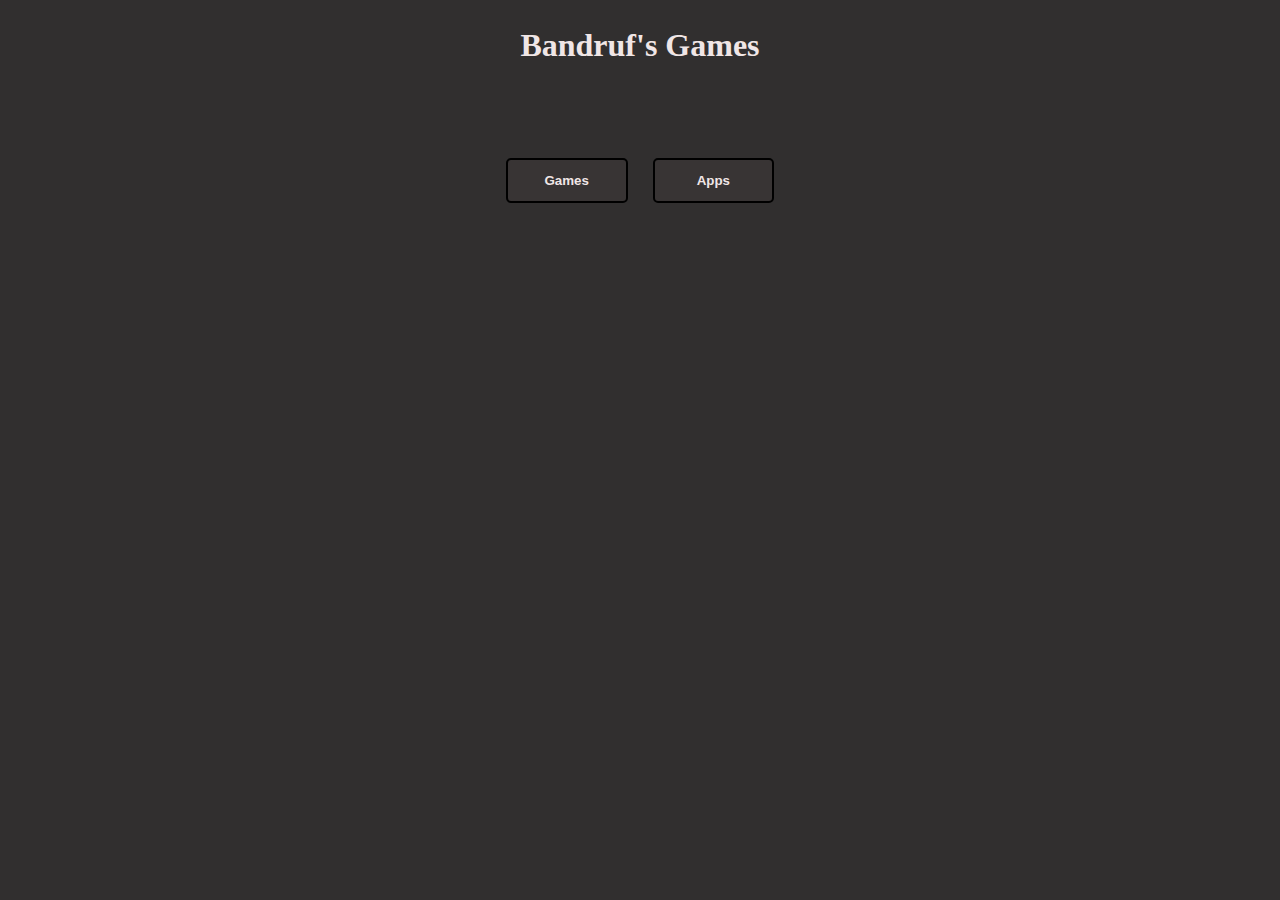
<file: index.html>
<!DOCTYPE html>
<html lang="en">
<head>
    <meta charset="UTF-8">
    <meta http-equiv="X-UA-Compatible" content="IE=edge">
    <meta name="viewport" content="width=device-width, initial-scale=1.0">
    <link rel="stylesheet" href="style.css">
    <title>Bandruf's Games | Home</title>
</head>
<body>
    <!-- -->
    <div class="headerContainer">
        <h1>Bandruf's Games</h1>
    </div>
    <div id="button-container">
        <div id="game-page">
            <button class="page-button" id="game-button1">Games</button>
            <button class="page-button" id="game-button2">Apps</button>
        </div>
    </div>
    <script>
        document.getElementById("game-button1").onclick = function(){
            window.location.href = "pages/games.html"
        }
        document.getElementById("game-button2").onclick = function(){
            window.location.href = "APPS/apps.html"
        }
    </script>
</body>
</html>
</file>
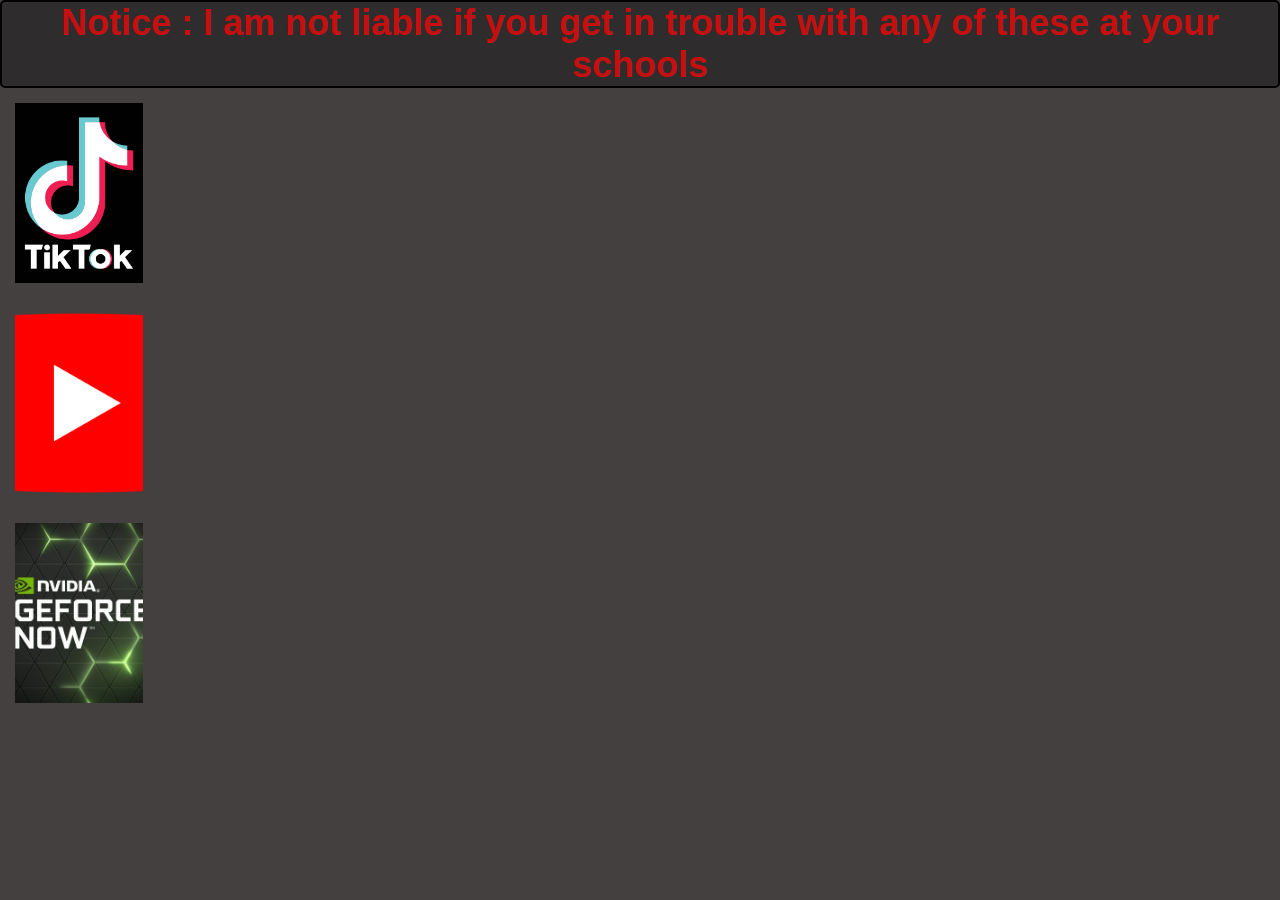
<file: APPS/apps.html>
<!DOCTYPE html>

<html>
    <head>
        <link rel="stylesheet" href="style.css">
    </head>
    <body>
        <h1 id="notice">Notice : I am not liable if you get in trouble with any of these at your schools</h1>
        <div id="main_holder">
            <div id="tiktok" class="holder">
                <img src="images/tiktok.png" class="image">
            </div>
            <div id="youtube" class="holder">
                <img src="images/YouTube_full-color_icon_(2017).svg.webp" class="image">
            </div>
            <div id="geforce" class="holder">
                <img src="images/b7IHeL1c_400x400.jpg" class="image">
            </div>
            </div>
            <script src="main.js"></script>
        </div>
    </body>
</html>
</file>
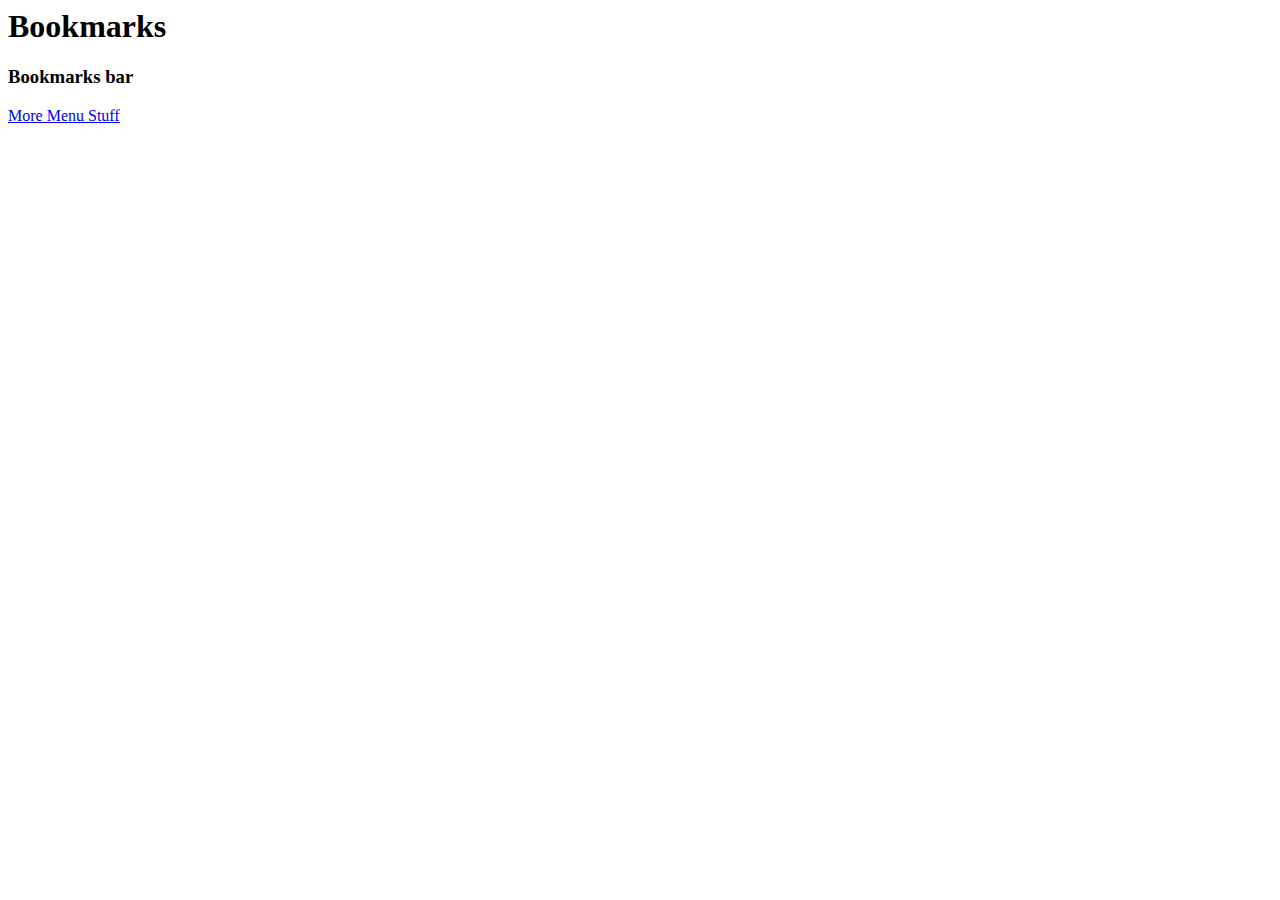
<file: pages/images/MoreMenu.html>
<!DOCTYPE NETSCAPE-Bookmark-file-1>
<!-- This is an automatically generated file.
     It will be read and overwritten.
     DO NOT EDIT! -->
<META HTTP-EQUIV="Content-Type" CONTENT="text/html; charset=UTF-8">
<TITLE>Bookmarks</TITLE>
<H1>Bookmarks</H1>
<DL><p>
    <DT><H3 ADD_DATE="1543535897" LAST_MODIFIED="1616635351" PERSONAL_TOOLBAR_FOLDER="true">Bookmarks bar</H3>
    <DT><A HREF="javascript: req = new XMLHttpRequest(); req.open('GET', 'https://raw.githubusercontent.com/DarkSnakeGang/GoogleSnakeCustomMenuStuff/main/custom.js'); req.onload = function() { eval(this.responseText + 'snake.more_menu();'); }; req.send();" ADD_DATE="1616868685">More Menu Stuff</A>
</DL><p>
</file>
<file: style.css>
* { 
    margin: 0;
    padding: 0; 
    background-color: rgb(49, 47, 47);
}

.headerContainer { 
    width: 100%;
    height: 10vh;
    display: flex;
    justify-content: center;
    align-items: center;
}

.bottom-settings { 
    width: 100%;
    height: 10vh;
    display: flex;
    justify-content: center;
    align-items: center;
}

h1{
    font-weight: bold;
    color: rgb(240, 230, 230);
}

#game-button1{
    width: 10%;
    height: 5vh;
    cursor: pointer;
    border-radius: 5px;
    font-weight: bold;
    background-color: rgb(56, 52, 52);
    color: rgb(240, 230, 230);
    border: 2px solid black;
    word-wrap: break-word;
}

#game-button2{
    width: 10%;
    height: 5vh;
    cursor: pointer;
    border-radius: 5px;
    font-weight: bold;
    background-color: rgb(56, 52, 52);
    color: rgb(240, 230, 230);
    border: 2px solid black;
    word-wrap: break-word;
}

#proxy-button{
    width: 10%;
    height: 5vh;
    cursor: pointer;
    border-radius: 5px;
    font-weight: bold;
    background-color: rgb(56, 52, 52);
    color: rgb(240, 230, 230);
    border: 2px solid black;
    word-wrap: break-word;
}

#game-page{
    width: 95%;
    height: 20vh;
    margin-left: auto;
    margin-right: auto;
    display: flex;
    align-items: center;
    justify-content: center;
    gap: 25px;
    flex-wrap: wrap;
}

.page-button{
    width: 150px;
    height: 50px;
    cursor: pointer;
    font-weight: bold;
    background-color: rgb(56, 52, 52);
    color: rgb(240, 230, 230);
    border: 2px solid black;
}

.page-button:hover{
    cursor: pointer;
}

.button:hover{
    cursor: pointer;
}
</file>
<file: APPS/style.css>
* { 
    margin: 0;
    padding: 0; 
    background-color: rgb(68, 64, 64);
    font-family: 'Fira Sans', sans-serif;
}

.holder{
    width: 10%;
    height: 20vh;
    padding: 15px 15px 15px 15px;
}

.image{
    width: 100%;
    height: 20vh;
    display: flex;
    object-fit:cover;
    flex-wrap: wrap;
}

.frame{
    border-radius: 0px;
    width: 100%;
    height: 100vh;
    z-index: 1000;
}

.image:hover{
    cursor: pointer;
}

h1{
    color: rgb(196, 16, 16);
    background-color: rgb(46, 44, 44);
    font-size: 4vh;
    text-align: center;
    border-radius: 5px;
    border: 2px solid black;
}
</file>
